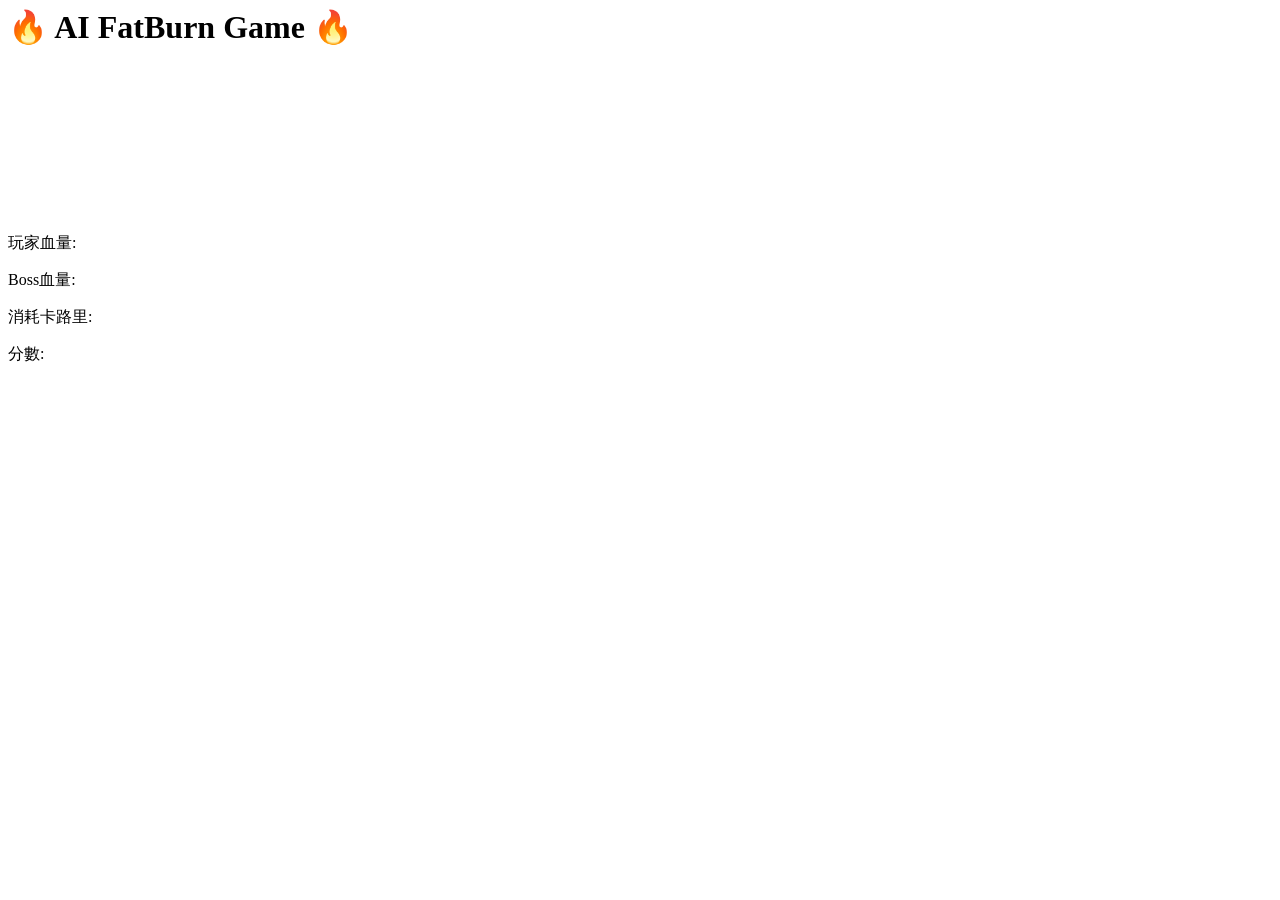
<file: templates/index.html>
<body>
  <h1>🔥 AI FatBurn Game 🔥</h1>
  <video id="camera" autoplay playsinline></video>

  <p>玩家血量: <span id="player_hp"></span></p>
  <p>Boss血量: <span id="boss_hp"></span></p>
  <p>消耗卡路里: <span id="calories"></span></p>
  <p>分數: <span id="score"></span></p>
  <h2 id="game_result"></h2>
  <p id="final_calories"></p>
  <p id="food_equiv"></p>
  <button id="restart_btn" style="display:none;" onclick="restartGame()">重新開始</button>

<script>
navigator.mediaDevices.getUserMedia({ video: true })
  .then(stream => {
    document.getElementById('camera').srcObject = stream;
    const video = document.getElementById('camera');
    setInterval(() => {
      captureAndSend(video);
    }, 1000); // 每秒送一次影像到後端
  });
</file>
